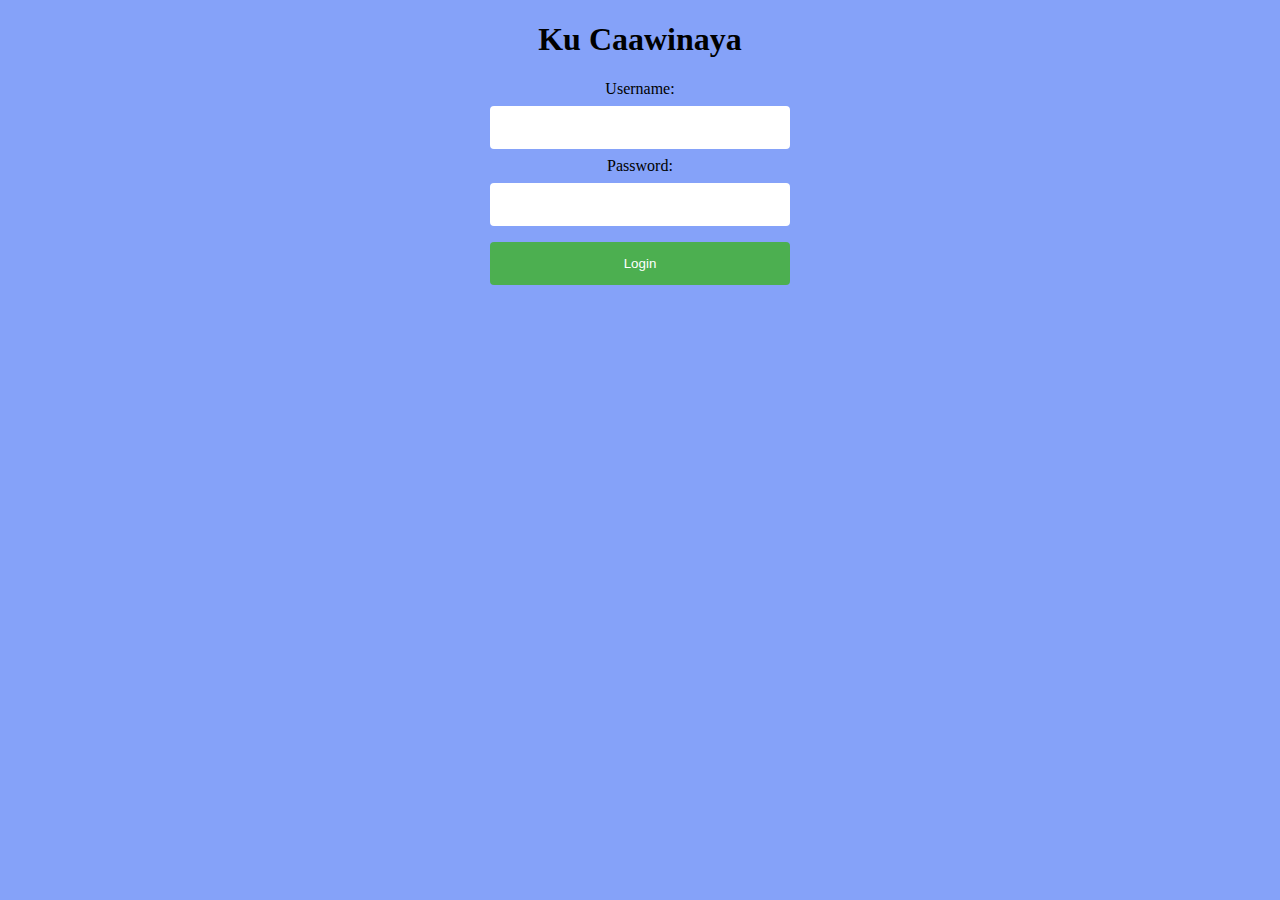
<file: ku-caawinaya/index.html>
<!DOCTYPE html>
<html>
  <head>
    <title>Ku-Caawinaya</title>
    <link rel="stylesheet" type="text/css" href="style.css">
  </head>
  <body>
    <div id="login-form">
      <h1>Ku Caawinaya</h1>
      <form>
        <label for="username">Username:</label>
        <input type="text" id="username" name="username">
        <br>
        <label for="password">Password:</label>
        <input type="password" id="password" name="password">
        <br>
        <input type="submit" value="Login" onclick="submitForm()">
        <p id="message"></p>
      </form>
    </div>
    <script type="text/javascript" src="script.js">
    </script>
  </body>
</html>
</file>
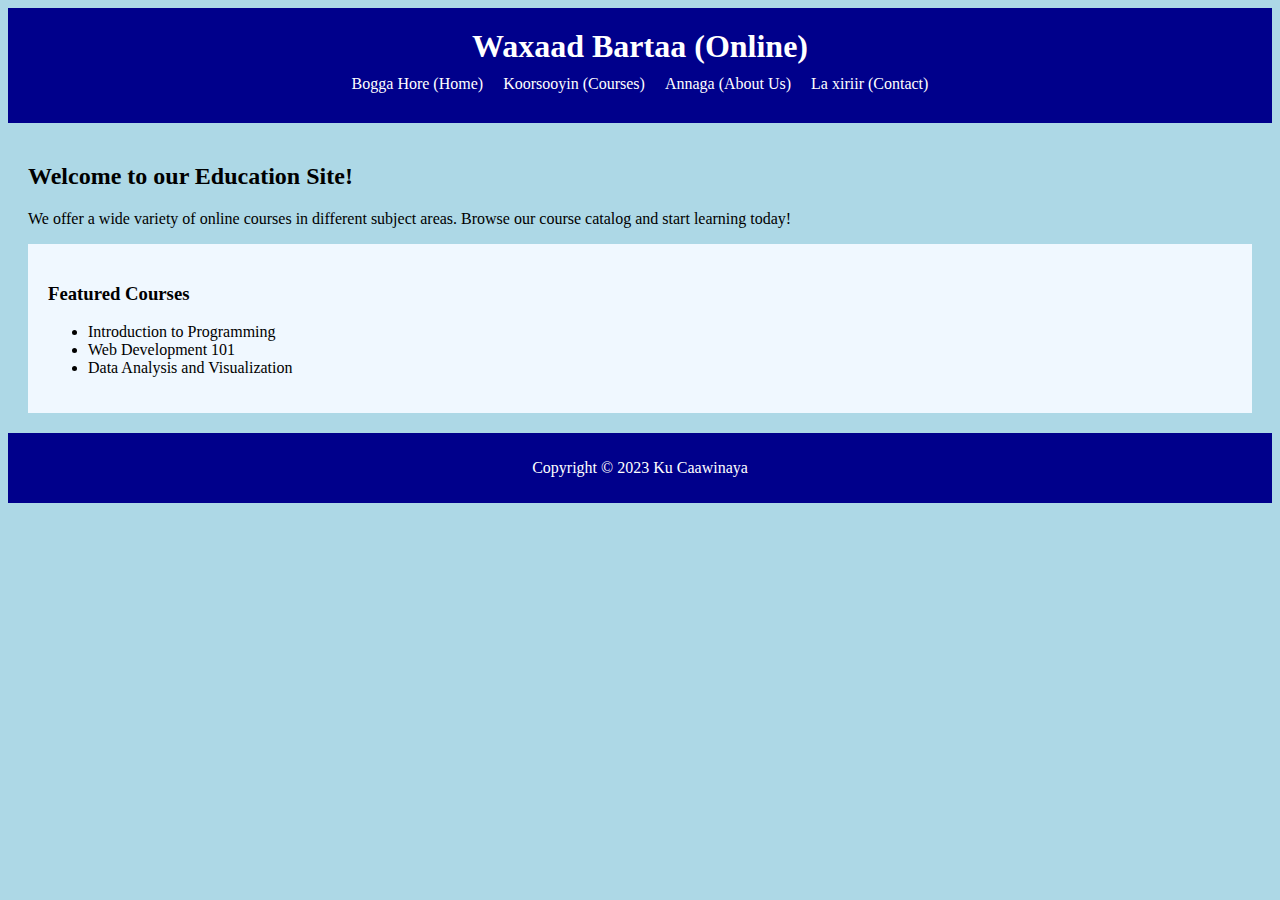
<file: ku-caawinaya/educational.html>
<!DOCTYPE html>
<html>
  <head>
    <title>Education Site</title>
    <link rel="stylesheet" type="text/css" href="styles.css">
  </head>
  <body>
    <div id="header">
      <h1>Waxaad Bartaa (Online)</h1>
      <nav>
        <ul>
          <li><a href="#">Bogga Hore (Home)</a></li>
          <li><a href="#">Koorsooyin (Courses)</a></li>
          <li><a href="#">Annaga (About Us)</a></li>
          <li><a href="#">La xiriir (Contact)</a></li>
        </ul>
      </nav>
    </div>
    <div id="main-content">
      <h2>Welcome to our Education Site!</h2>
      <p>We offer a wide variety of online courses in different subject areas. Browse our course catalog and start learning today!</p>
      <div id="course-list">
        <h3>Featured Courses</h3>
        <ul>
          <li>Introduction to Programming</li>
          <li>Web Development 101</li>
          <li>Data Analysis and Visualization</li>
        </ul>
      </div>
    </div>
    <div id="footer">
      <p>Copyright © 2023 Ku Caawinaya</p>
</file>
<file: ku-caawinaya/style.css>
body {
    background-color: #85a2f9; /* Baby Blue */
    font-family: 'Open Sans', cursive;
    color: #000000;
}

#login-form {
  width: 300px;
  margin: 0 auto;
  text-align: center;
}

input[type="text"], input[type="password"] {
  width: 100%;
  padding: 12px 20px;
  margin: 8px 0;
  box-sizing: border-box;
  border: 2px solid #ffffff;
  border-radius: 4px;
}

input[type="submit"] {
    width: 100%; 
    background-color: #4CAF50;
    color: white;
    padding: 14px 20px;
    margin: 8px 0;
    border: none;
    border-radius: 4px;
    cursor: pointer;
  box-sizing: border-box;
}


#message {
  margin: 8px 0;
  color: red;
}
</file>
<file: ku-caawinaya/styles.css>
body {
  background-color: #ADD8E6; /* Light blue */
}

#header {
  background-color: #00008B; /* Dark blue */
  color: white;
  text-align: center;
  padding: 20px;
}

body {
  background-color: #ADD8E6; /* Light blue */
}

@keyframes bounce {
  0% {
    transform: translateY(0);
  }
  50% {
    transform: translateY(-10px);
  }
  100% {
    transform: translateY(0);
  }
}


#header h1 {
  margin: 0;
}

nav {
  display: flex;
  justify-content: center;
}

nav ul {
  list-style-type: none;
  margin: 0;
  padding: 0;
  display: flex;
}

nav li {
  padding: 10px;
}

nav a {
  color: white;
  text-decoration: none;
}

#main-content {
  padding: 20px;
}

#course-list {
  background-color: #F0F8FF; /* Alice blue */
  padding: 20px;
}

#footer {
  background-color: #00008B; /* Dark blue */
  color: white;
  text-align: center;
  padding: 10px;
}
</file>
